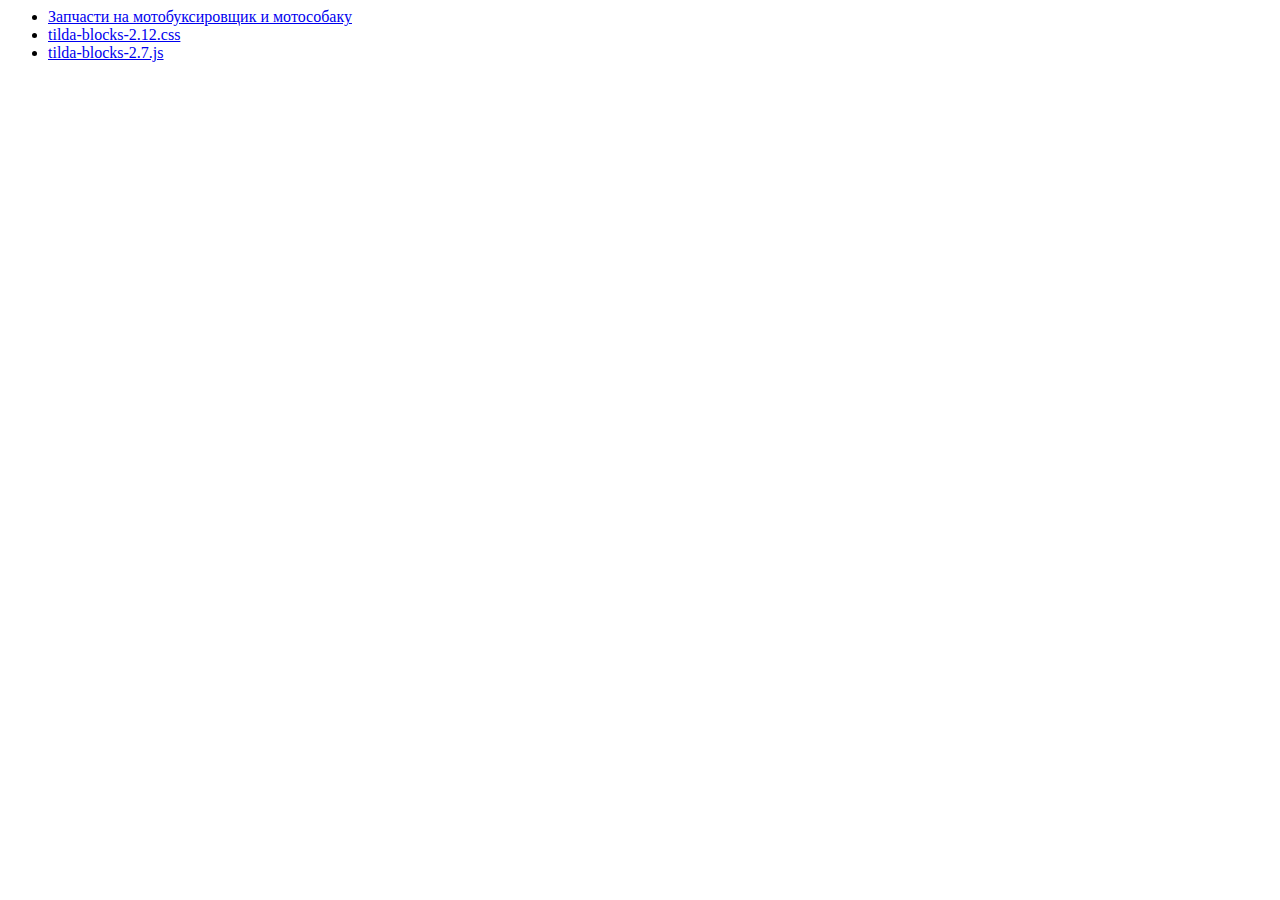
<file: index-wcopy.html>
﻿<html>
  <body>
   <ul>
    <li><a href="index.htm">&Zcy;&acy;&pcy;&chcy;&acy;&scy;&tcy;&icy; &ncy;&acy; &mcy;&ocy;&tcy;&ocy;&bcy;&ucy;&kcy;&scy;&icy;&rcy;&ocy;&vcy;&shchcy;&icy;&kcy; &icy; &mcy;&ocy;&tcy;&ocy;&scy;&ocy;&bcy;&acy;&kcy;&ucy;</a></li>
    <li><a href="tilda-blocks-2.12.css">tilda-blocks-2.12.css</a></li>
    <li><a href="tilda-blocks-2.7.js">tilda-blocks-2.7.js</a></li>
   </ul>
  </body>
</html>
</file>
